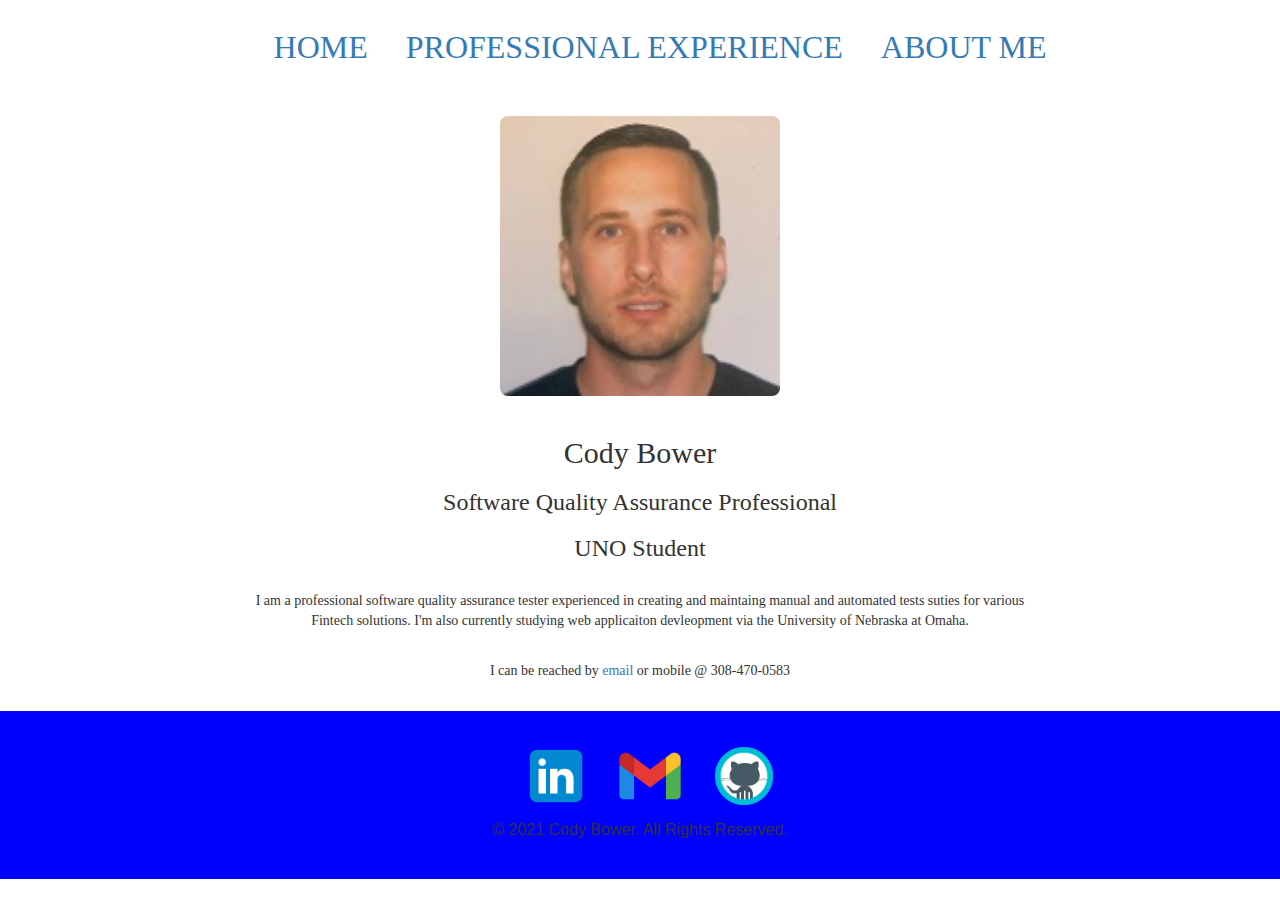
<file: index.html>
<!DOCTYPE html>
<html lang="en">
    <head>
        <meta charset="utf-8">
        <title>Cody Bower</title>
		<meta name="viewport" content="width=device-width, initial-scale=1.0">
		<link rel="stylesheet" href="https://maxcdn.bootstrapcdn.com/bootstrap/3.3.4/css/bootstrap.min.css">
		<link rel="stylesheet" href="main.css">
    </head>
    <body>	
		<div id="navigation">
			<ul>
				<li><a href="index.html">HOME</a></li>
				<li><a href="professional_experience.html">PROFESSIONAL EXPERIENCE</a></li>
				<li><a href="about_me.html">ABOUT ME</a></li>
			</ul>
		</div>
		<br>
		<div id="wrapper">
			<img src= "img/profile.jpg" alt="Profile Picture"> 
			<br>
			<br>
			<h2>Cody Bower</h2>
			<h3>Software Quality Assurance Professional</h3>
			<h3>UNO Student</h3> 
			<br>
			<p> 
			I am a professional software quality assurance tester experienced in 
			creating and maintaing manual and automated tests suties for various Fintech solutions. I'm also currently studying web applicaiton devleopment via the University of Nebraska at Omaha. 
			</p>
			<br>
			<p>I can be reached by <a href="mailto:cody.bower3@gmail.com">email </a> or mobile @ 308-470-0583
			</p>
			<br>
		</div>
		
	<footer>
		<ul class = "social-icons">
			<li><a href="https://www.linkedin.com/in/cody-bower-145ab9199/"><img src= "img/icons8-linkedin-96.png" alt="LinkedIn" /> </a></li>  
			<li><a href="mailto:cody.bower3@gmail.com"><img src= "img/icons8-gmail-96.png" alt="cody.bower3@gmail.com"/> </a></li> 
			<li><a href="https://github.com/codybower3"><img src= "img/icons8-github-96.png" alt="GitHub"/> </a></li> 
		</ul>
		<p>&copy; 2021 Cody Bower. All Rights Reserved.</p>
	</footer>

    </body>

</html>
</file>
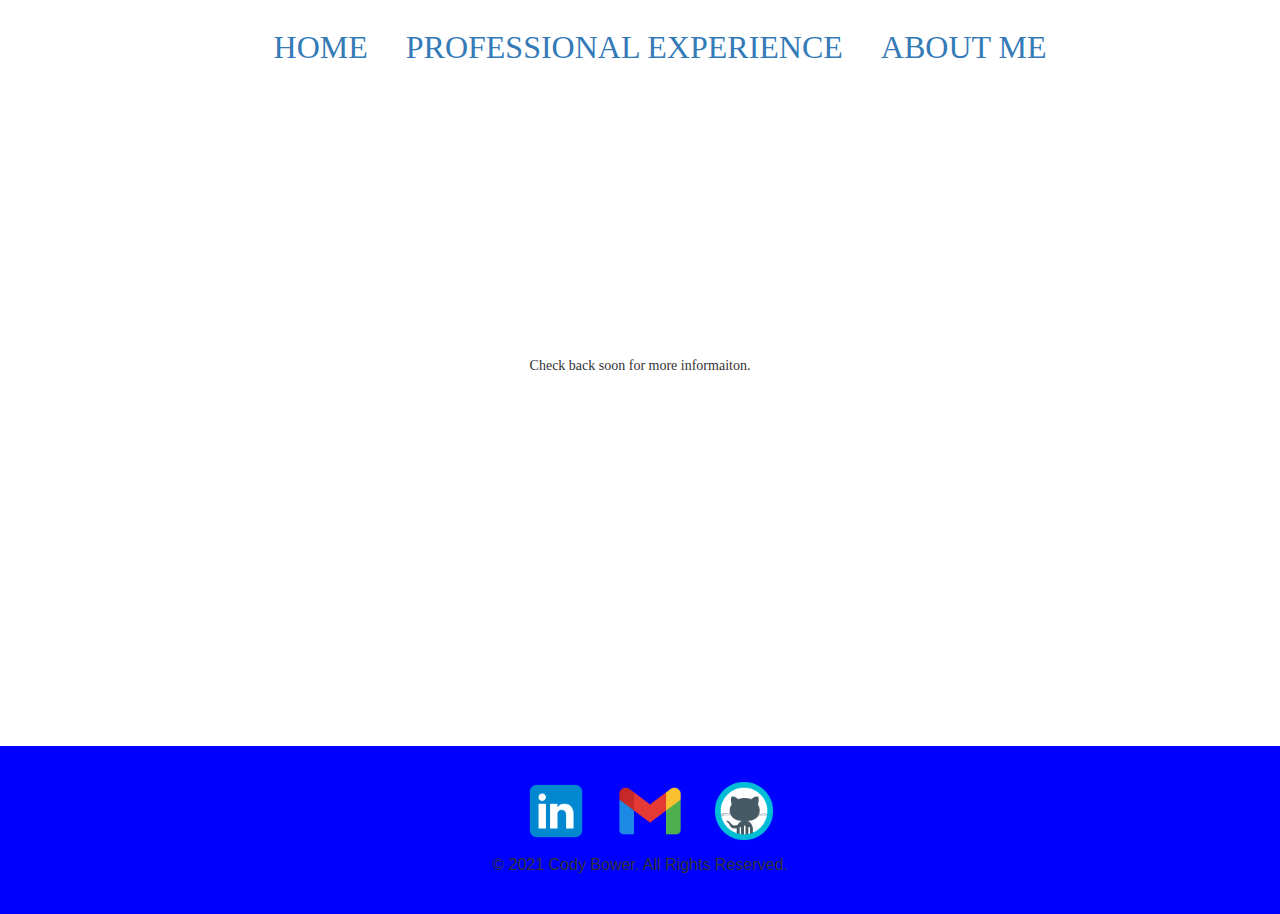
<file: about_me.html>
<!DOCTYPE html>
<html lang="en">
    <head>
        <meta charset="utf-8">
        <title>ABOUT ME</title>
		<meta name="viewport" content="width=device-width, initial-scale=1.0">
		<link rel="stylesheet" href="https://maxcdn.bootstrapcdn.com/bootstrap/3.3.4/css/bootstrap.min.css">
		<link rel="stylesheet" href="main.css">
    </head>
    <body>	
		<div id="navigation">
			<ul>
				<li><a href="index.html">HOME</a></li>
				<li><a href="professional_experience.html">PROFESSIONAL EXPERIENCE</a></li>
				<li><a href="about_me.html">ABOUT ME</a></li>
			</ul>
		</div>
		
		<div class = "about">
			<br>
			<br>
			<br>
			<br>
			<br>
			<br>
			<br>
			<br>
			<br>
			<br>
			<br>
			<br>
			<br>
			<p>Check back soon for more informaiton.</p>
			<br>
			<br>
			<br>
			<br>
			<br>
			<br>
			<br>
			<br>
			<br>
			<br>
			<br>
			<br>
			<br>
			<br>
			<br>
			<br>
			<br>
			<br>
		</div>
		
	<footer>
		<ul class = "social-icons">
			<li><a href="https://www.linkedin.com/in/cody-bower-145ab9199/"><img src= "img/icons8-linkedin-96.png" alt="LinkedIn" /> </a></li>  
			<li><a href="mailto:cody.bower3@gmail.com"><img src= "img/icons8-gmail-96.png" alt="cody.bower3@gmail.com"/> </a></li> 
			<li><a href="https://github.com/codybower3"><img src= "img/icons8-github-96.png" alt="GitHub"/> </a></li> 
		</ul>
		<p>&copy; 2021 Cody Bower. All Rights Reserved.</p>
	</footer>

    </body>

</html>
</file>
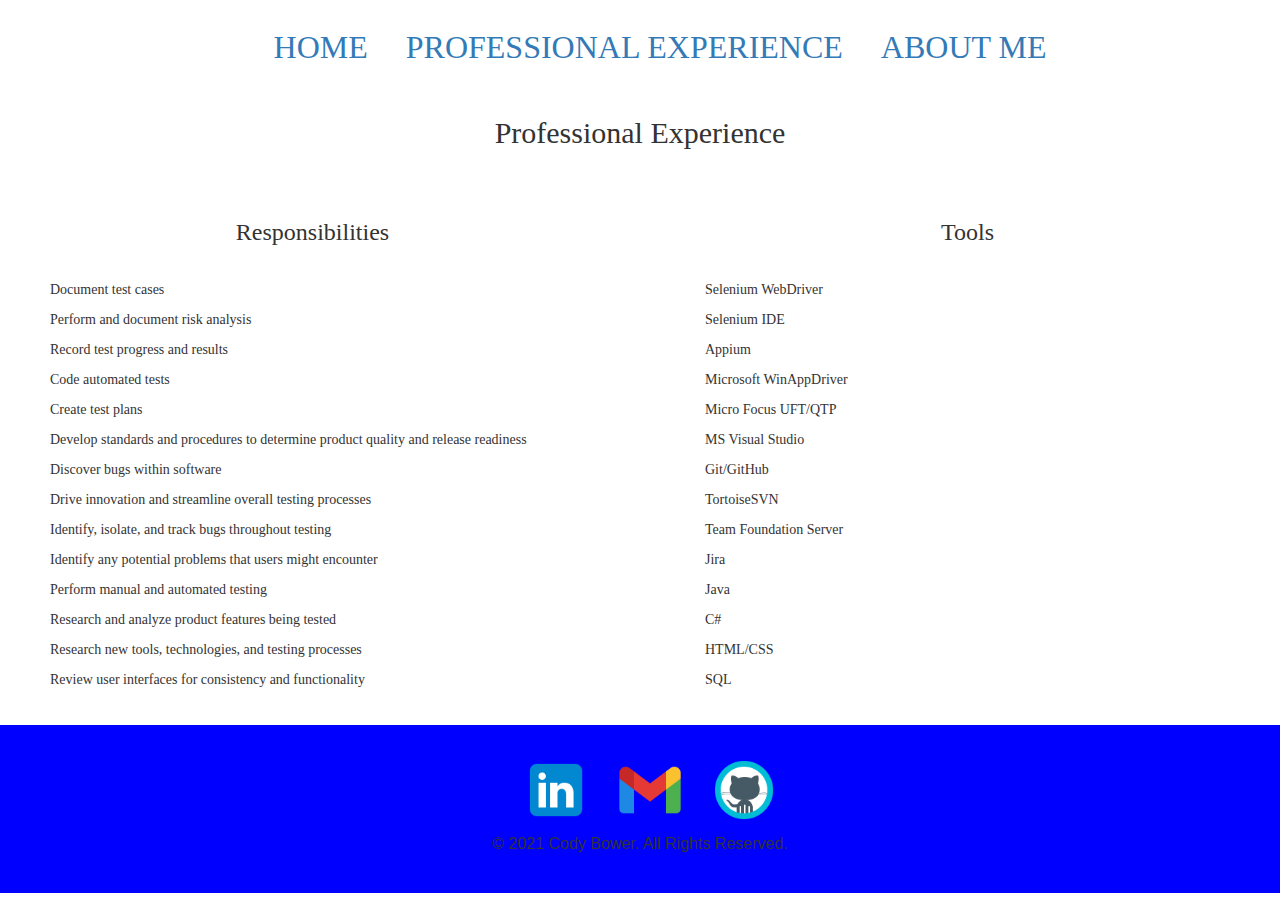
<file: professional_experience.html>
<!DOCTYPE html>
<html lang="en">
    <head>
        <meta charset="utf-8">
        <title>Professional Experience</title>
		<meta name="viewport" content="width=device-width, initial-scale=1.0">
		<link rel="stylesheet" href="https://maxcdn.bootstrapcdn.com/bootstrap/3.3.4/css/bootstrap.min.css">
		<link rel="stylesheet" href="main.css">
    </head>
    <body>	
		<div id="navigation">
			<ul>
				<li><a href="index.html">HOME</a></li>
				<li><a href="professional_experience.html">PROFESSIONAL EXPERIENCE</a></li>
				<li><a href="about_me.html">ABOUT ME</a></li>
			</ul>
		</div>
		
		<div class="row">
			<h2 id="title">Professional Experience</h2>
			<div class="column">
				<br>
				<h3 id="col1">Responsibilities</h3>
				<br>
				<ul>
					<li>Document test cases</li>
					<li>Perform and document risk analysis</li>
					<li>Record test progress and results</li>
					<li>Code automated tests</li>
					<li>Create test plans</li>
					<li>Develop standards and procedures to determine product quality and release readiness</li>
					<li>Discover bugs within software</li>
					<li>Drive innovation and streamline overall testing processes</li>
					<li>Identify, isolate, and track bugs throughout testing</li>
					<li>Identify any potential problems that users might encounter</li>
					<li>Perform manual and automated testing</li>
					<li>Research and analyze product features being tested</li>
					<li>Research new tools, technologies, and testing processes</li>
					<li>Review user interfaces for consistency and functionality</li>
				</ul>
			</div>
			<div class="column">
				<br>
				<h3 id="col2">Tools</h3>
				<br>
				<ul>
					<li>Selenium WebDriver</li>
					<li>Selenium IDE</li>
					<li>Appium</li>
					<li>Microsoft WinAppDriver</li>
					<li>Micro Focus UFT/QTP</li>
					<li>MS Visual Studio</li>
					<li>Git/GitHub</li>
					<li>TortoiseSVN</li>
					<li>Team Foundation Server</li>
					<li>Jira</li>
					<li>Java</li>
					<li>C#</li>
					<li>HTML/CSS</li>
					<li>SQL</li>
					
				</ul>
				
			</div>
		</div>
		<footer>
		<ul class = "social-icons">
			<li><a href="https://www.linkedin.com/in/cody-bower-145ab9199/"><img src= "img/icons8-linkedin-96.png" alt="LinkedIn" /> </a></li>  
			<li><a href="mailto:cody.bower3@gmail.com"><img src= "img/icons8-gmail-96.png" alt="cody.bower3@gmail.com"/> </a></li> 
			<li><a href="https://github.com/codybower3"><img src= "img/icons8-github-96.png" alt="GitHub"/> </a></li> 
		</ul>
		<p>&copy; 2021 Cody Bower. All Rights Reserved.</p>
	</footer>
	
	</body>
</html>
</file>
<file: main.css>
/*************************************
GENERAL
**************************************/

body {
	font-family: fantasy;
}

a:link {
  text-decoration: none;
}

ul {
	list-style: none;
}

img {
  border-radius: 8px;
  height: 280px;
  width: 280px;
}
	


#wrapper {
	text-align: center;
	max-width: 800px;
	margin-left: auto;
	margin-right:auto;
}

.row li{
	padding: 5px;
}

.column {
  text-align: left;
  float: left;
  width: 50%;
  padding: 20px;
  
}

#col1 {
	text-align: center;
}

#col2 {
	text-align: center;
}

#title {
	text-align: center;
}

.row:after {
  content: "";
  display: table;
  clear: both;
}

.social-icons {
  text-align: center;
  }  
.social-icons li {
  display:inline-block;
  list-style-type:none;
  }
.social-icons li a {
  border-bottom: none;
  }
.social-icons li img {
  width:70px;
  height:70px;
  margin-right: 20px;
}

.about {
	text-align: center;
}

/*************************************
NAVIGATION
**************************************/

#navigation {
	text-align: center;
	font-size: xx-large;
}

#navigation ul  {
    list-style: none;
	margin: 10px;
}

#navigation li {
  display: inline-block;
  margin: 15px;

}

/*************************************
FOOTER
**************************************/

footer {
	text-align: center;
	background-color: blue;
	padding: 30px;
	font: icon;
}
</file>
